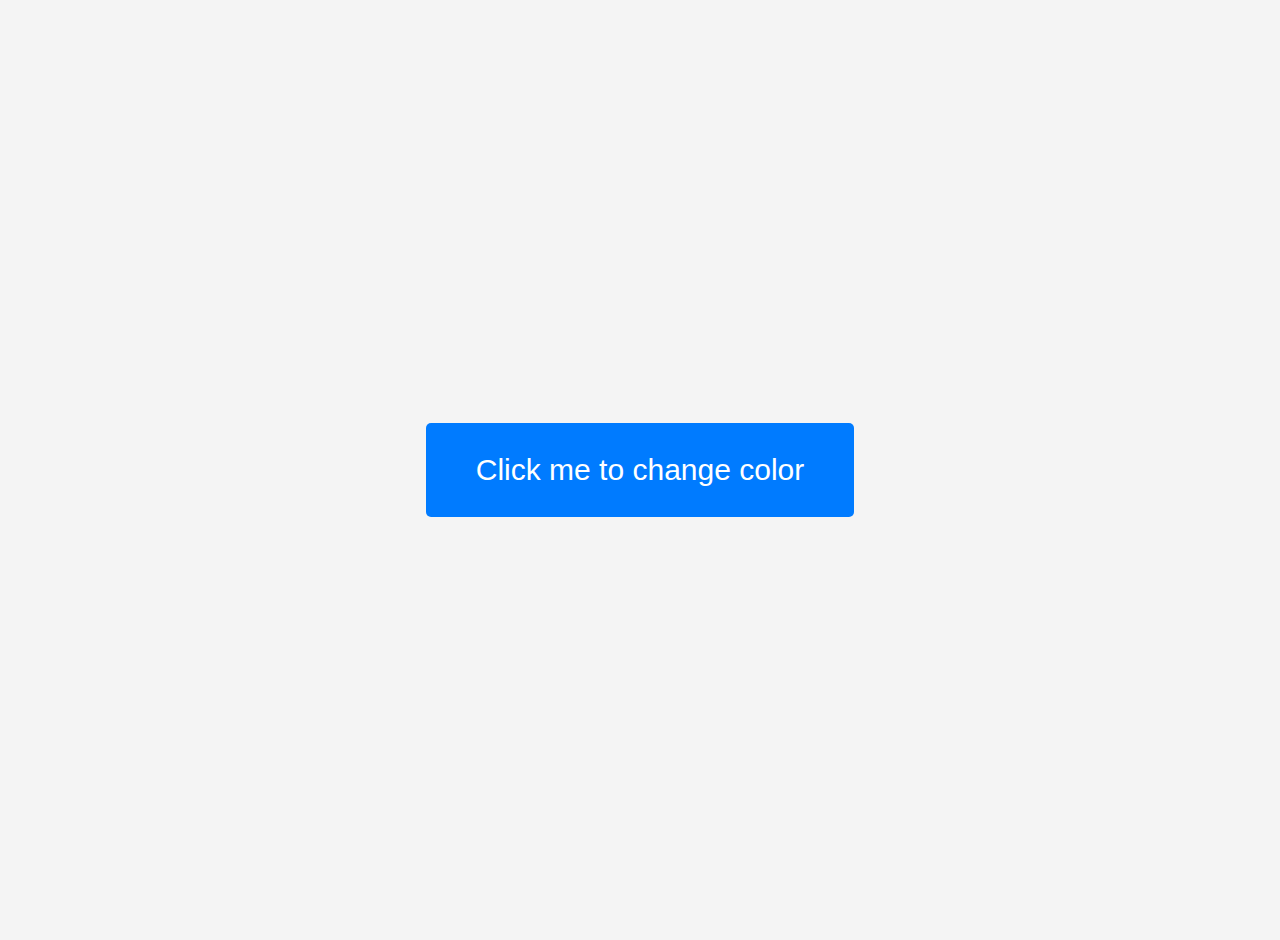
<file: level 1/task 2/index.html>
<!DOCTYPE html>
<html lang="en">
<head>
    <meta charset="UTF-8">
    <meta name="viewport" content="width=device-width, initial-scale=1.0">
    <title>Color Changing Button</title>
    <link rel="stylesheet" href="style.css">
</head>
<body>
    
    <div class="container">
        <button id="colorButton">Click me to change color</button>
    </div>
    
    <script src="script.js"></script>
</body>
</html>
</file>
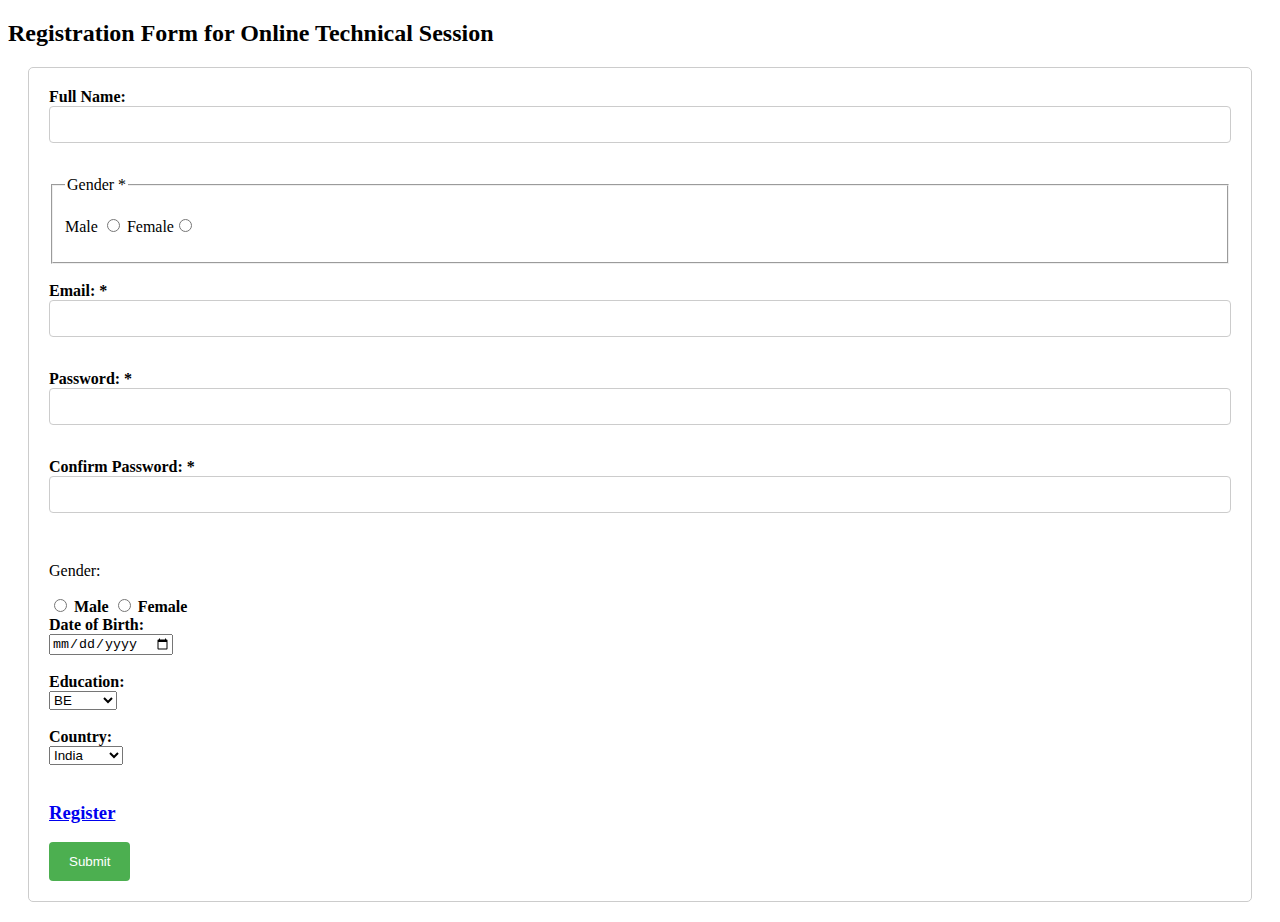
<file: level 1/task 1/form.html>
<!DOCTYPE html>
<html lang="en">
<head>
    <meta charset="UTF-8">
    <meta name="viewport" content="width=device-width, initial-scale=1.0">
    <title>Registration Form</title>
    <link rel="stylesheet" href="form.css">
</head>
<body>

    
    <h2>Registration Form for Online Technical Session</h2>
    <form action="submit_registration.php" method="post">
        <label for="full_name">Full Name:</label><br>
        <input type="text" id="full_name" name="full_name" required><br><br>

        <fieldset>
            <legend>Gender *</legend>
        <p>
            Male <input type ="radio" name="gender" id="male">
            Female<input type="radio" name="gender" id="female">
        </p>
        </fieldset><br>
        
        <label for="email">Email: *</label><br>
        <input type="email" id="email" name="email" required><br><br>
        
        <label for="password">Password: *</label><br>
        <input type="password" id="password" name="password" required><br><br>
        
        <label for="confirm_password">Confirm Password: *</label><br>
        <input type="password" id="confirm_password" name="confirm_password" required><br><br>

        <p>Gender:</p>
        <input type="radio" id="male" name="gender" value="male">
        <label for="male">Male</label>
        <input type="radio" id="female" name="gender" value="female">
        <label for="female">Female</label><br>
        
        <label for="dob">Date of Birth:</label><br>
        <input type="date" id="dob" name="dob" required><br><br>

        <label for="education">Education:</label><br>
        <select id="education" name="education">
            <option value="BE">BE</option>
            <option value="BTECH">BTECH</option>
            <option value="BSC">BCA</option>
            <option value="BCS">BCS</option>
            <option value="other">Other</option>
        </select><br><br>
        
        <label for="country">Country:</label><br>
        <select id="country" name="country">
            <option value="India">India</option>
            <option value="canada">Canada</option>
            <option value="uk">Uk</option>
            <option value="australia">Australia</option>
            <option value="other">Other</option>
        </select><br><br>
        <h3><a href="submit.html">Register</h3>
            <!-- <input type="submit" value="Register"> -->
            <input type="submit" value="Submit">
    </form>
    
   
    










</body>
</html>
</file>
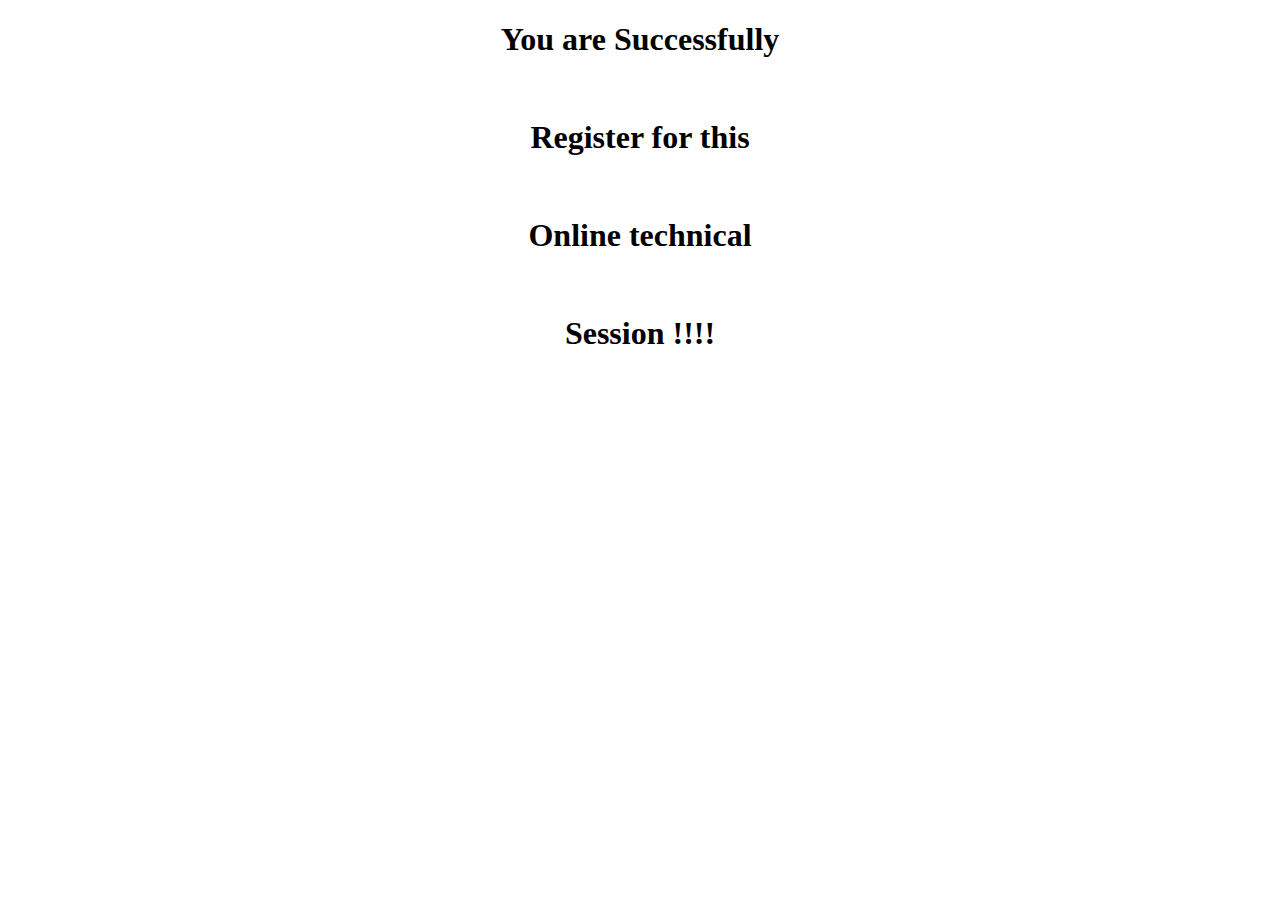
<file: level 1/task 1/submit.html>
<!DOCTYPE html>
<html lang="en">
<head>
    <meta charset="UTF-8">
    <meta name="viewport" content="width=device-width, initial-scale=1.0">
    <title>submit</title>
    <style>
        h1 {text-align: center;}
    </style>
</head >
<body >
    <h1>You are Successfully</h1>
    <br>
    <h1>Register for this</h1>
    <br>
    <h1>Online technical </h1>
    <br>
    <h1>Session !!!!</h1>
    
</body>
</html>
</file>
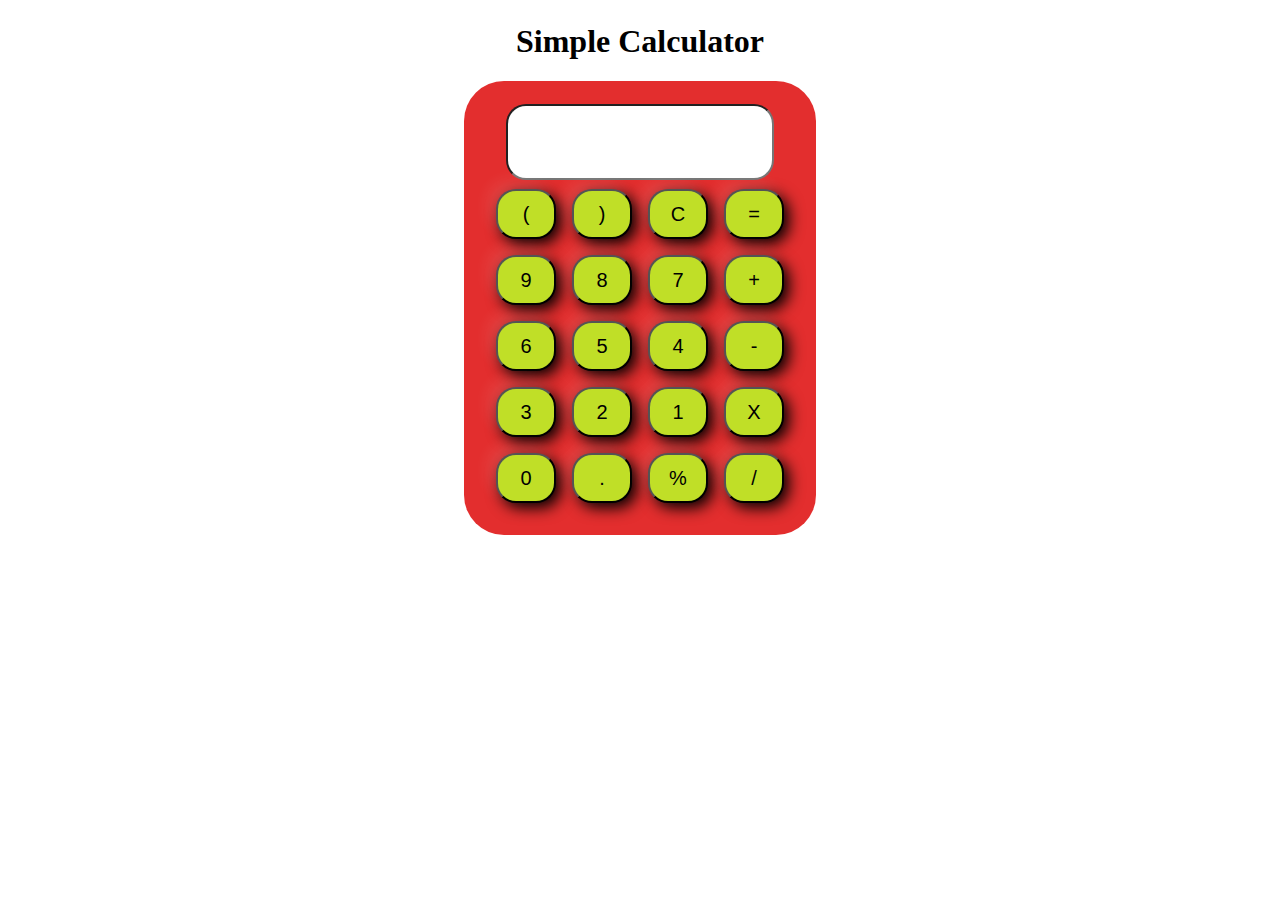
<file: level 1/task 2/calci.html>
<!DOCTYPE html>
<html lang="en">
 
<head>
    <meta charset="UTF-8">
    <meta name="viewport" content="width=device-width, initial-scale=1.0">
    <meta http-equiv="X-UA-Compatible" content="ie=edge">
    <link rel="stylesheet" href="calcii.css">
    <title>Calculator</title>
</head>
 
<body>
    <div class="container">
        <h1>Simple Calculator</h1>
 
        <div class="calculator">
            <input type="text" name="screen" id="display">
            <table>
                <tr>
                    <td><button>(</button></td>
                    <td><button>)</button></td>
                    <td><button>C</button></td>
                    <td><button>=</button></td>
                </tr>
                <tr>
                    <td><button>9</button></td>
                    <td><button>8</button></td>
                    <td><button>7</button></td>
                    <td><button>+</button></td>
                </tr>
                <tr>
                    <td><button>6</button></td>
                    <td><button>5</button></td>
                    <td><button>4</button></td>
                    <td><button>-</button></td>
                </tr>
                <tr>
                    <td><button>3</button></td>
                    <td><button>2</button></td>
                    <td><button>1</button></td>
                    <td><button>X</button></td>
                </tr>
                <tr>
                    <td><button>0</button></td>
                    <td><button>.</button></td>
                    <td><button>%</button></td> 
                    <td><button>/</button></td>
                </tr>
            </table>
        </div>
    </div>
</body>
<script src="cal.js"></script>
 
</html>
</file>
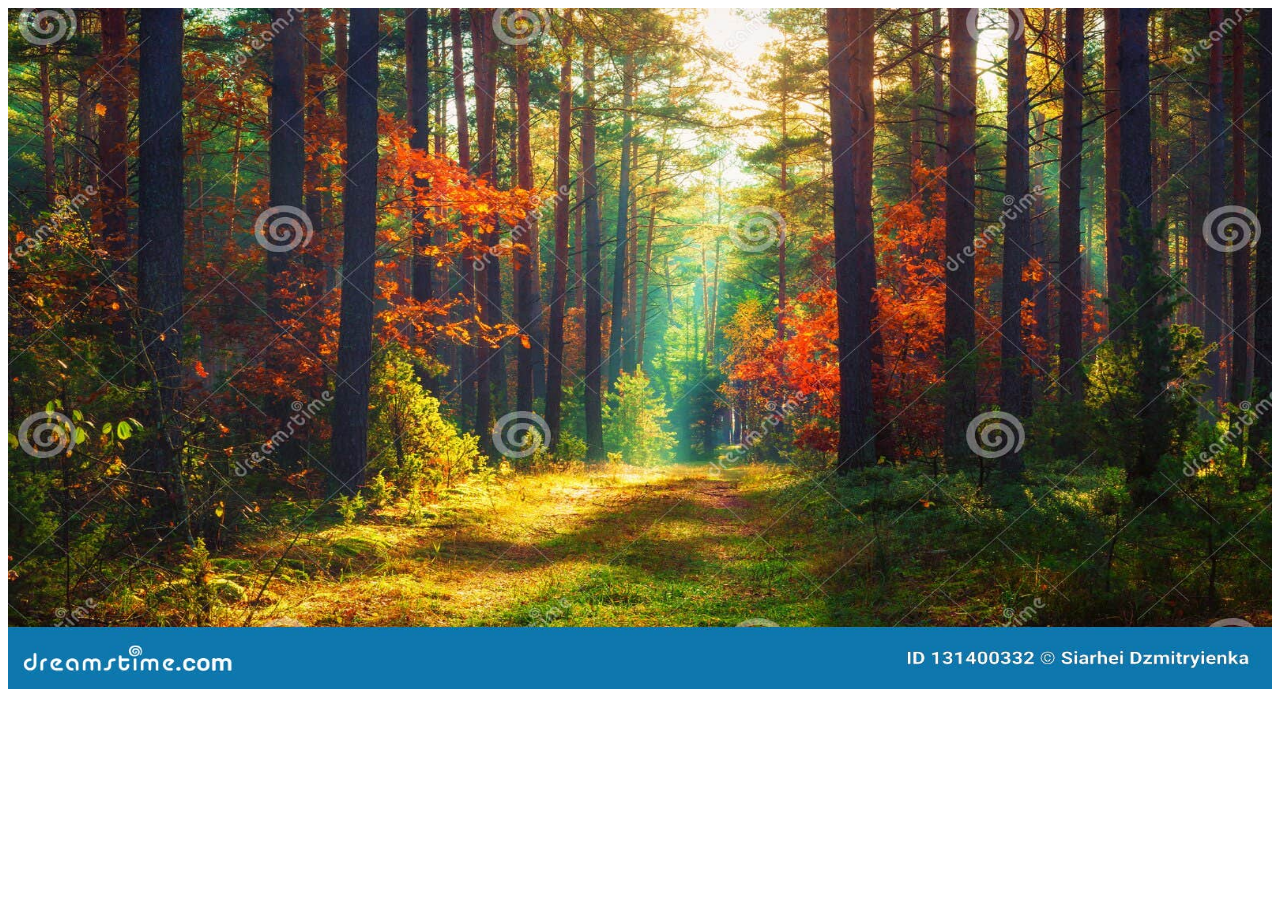
<file: level 3/Task 1/show.html>
<!DOCTYPE html>
<html lang="en">
<head>
    <meta charset="UTF-8">
    <meta name="viewport" content="width=device-width, initial-scale=1.0">
    <title>Image Slideshow</title>
    <link rel="stylesheet" href="show.css">
</head>
<body>
    <div class="slideshow">
        <img class="slide" src="image1.jpg" alt="Image 1">
        <img class="slide" src="image 2.jpg" alt="Image 2">
        <img class="slide" src="image 3.jpg" alt="Image 3">
    </div>

    <!-- <script src="script.js"></script> -->
</body>
</html>
</file>
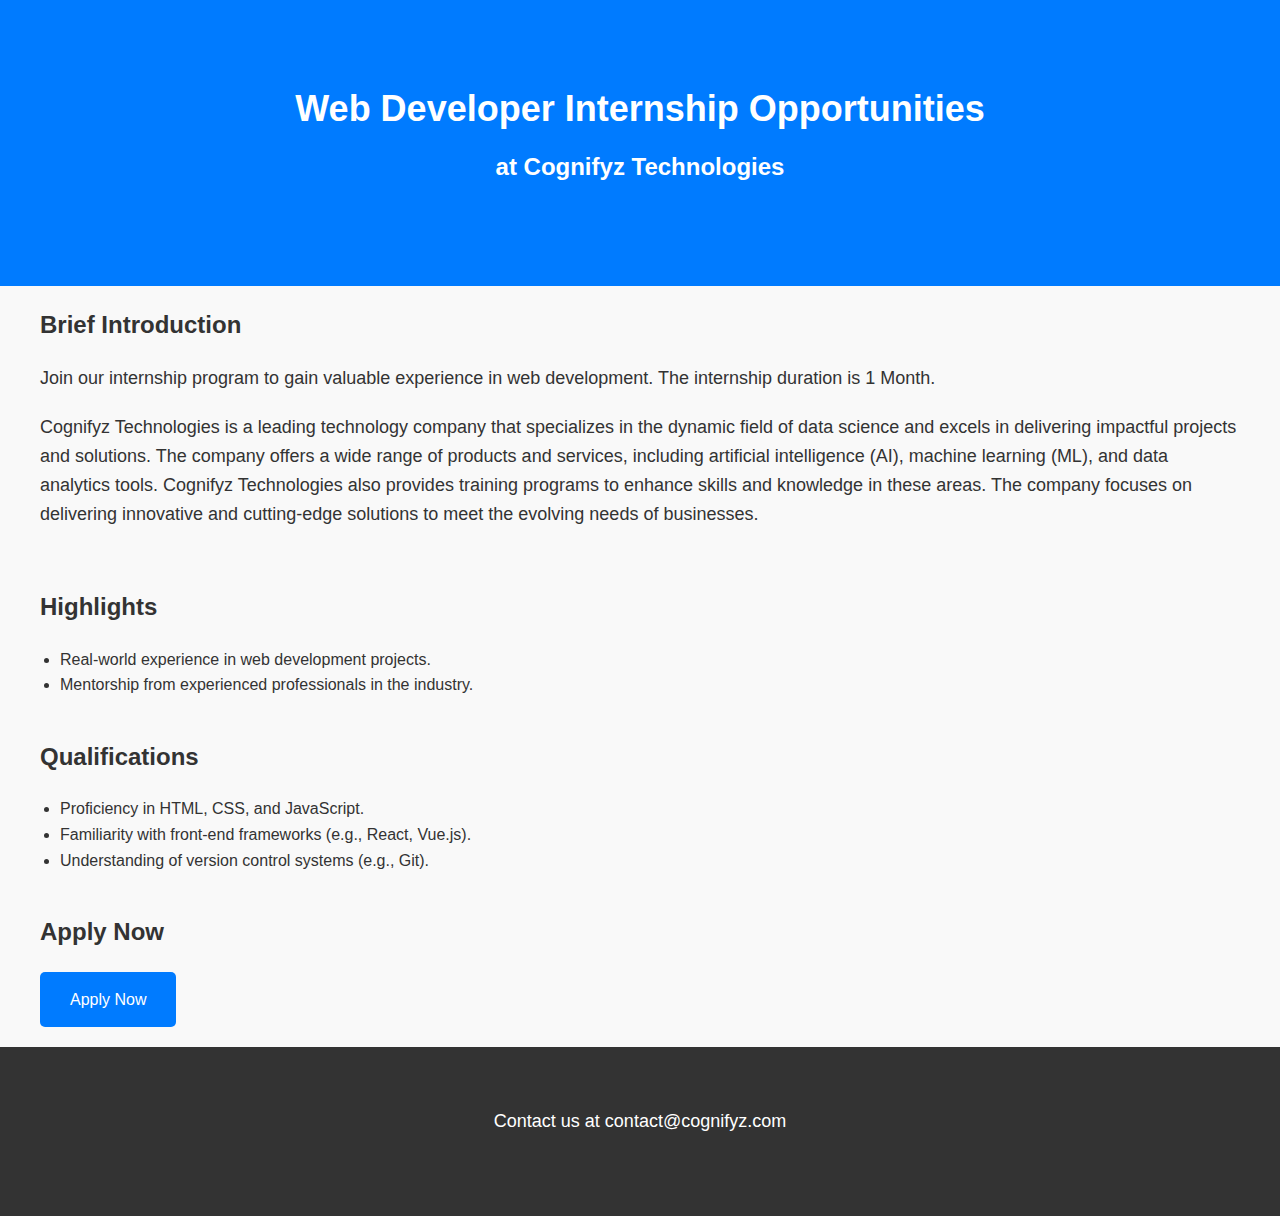
<file: level 3/Task 2/land.html>
<!DOCTYPE html>
<html lang="en">
<head>
    <meta charset="UTF-8">
    <meta name="viewport" content="width=device-width, initial-scale=1.0">
    <title>Web Developer Internship at Cognifyz Technologies</title>
    <link rel="stylesheet" href="style.css">
</head>
<body>
    <header>
        <div class="container">
            <h1>Web Developer Internship Opportunities</h1>
            <h2>at Cognifyz Technologies</h2>
        </div>
    </header>

    <main>
        <section id="introduction">
            <div class="container">
                <h2>Brief Introduction</h2>
                <p>Join our internship program to gain valuable experience in web development. The internship duration is 1 Month.</p>
                <p>Cognifyz Technologies is a leading technology company that
                    specializes in the dynamic field of data science and excels in
                    delivering impactful projects and solutions.
                    The company offers a wide range of products and services,
                    including artificial intelligence (AI), machine learning (ML), and
                    data analytics tools.
                    Cognifyz Technologies also provides training programs to
                    enhance skills and knowledge in these areas.
                    The company focuses on delivering innovative and cutting-edge
                    solutions to meet the evolving needs of businesses.</p>
            </div>
        </section>

        <section id="highlights">
            <div class="container">
                <h2>Highlights</h2>
                <ul>
                    <li>Real-world experience in web development projects.</li>
                    <li>Mentorship from experienced professionals in the industry.</li>
                    
                </ul>
            </div>
        </section>

        <section id="qualifications">
            <div class="container">
                <h2>Qualifications</h2>
                <ul>
                    <li>Proficiency in HTML, CSS, and JavaScript.</li>
                    <li>Familiarity with front-end frameworks (e.g., React, Vue.js).</li>
                    <li>Understanding of version control systems (e.g., Git).</li>
                    
                </ul>
            </div>
        </section>

        <section id="cta">
            <div class="container">
                <h2>Apply Now</h2>
                <a href="#" class="cta-button">Apply Now</a>
            </div>
        </section>
    </main>

    <footer>
        <div class="container">
            <p>Contact us at contact@cognifyz.com</p>
        </div>
    </footer>
</body>
</html>
</file>
<file: level 1/task 2/style.css>
body, html {
    height: 100%;
    margin: 20px;
    display: flex;
    justify-content: center;
    align-items: center;
    background-color: #f4f4f4;
    font-family: Arial, sans-serif;
}

.container {
    text-align: center;
}

button {
    padding: 30px 50px;
    background-color: #007bff; /* Blue color */
    color: white;
    border: none;
    border-radius: 5px;
    cursor: pointer;
    font-size: 30px;
    transition: background-color 0.3s ease;
    justify-content: center;
    align-items: center;
}

button:hover {
    background-color: #0056b3; /* Darker blue on hover */
}
</file>
<file: level 1/task 2/calcii.css>
.container{
    text-align: center;
    margin-top:23px
}
 
table{
    margin: auto;
}
 
input{
    /* border-radius: px; */
    font-size:34px;
    height: 70px;
    width: 260px;
    scroll-behavior: smooth;
    border-radius: 20px;
}
 
button{
    border-radius: 20px;
    font-size: 20px;
    background: #c0df27;
    width: 60px;
    height: 50px;
    margin: 6px;
    box-shadow: -8px -8px 15px rgba(255, 255, 255, 0.1), 5px 5px 15px ;
}
 
.calculator{
    background-color: #e32e2e;
    padding: 23px;
    border-radius: 40px;
    display: inline-block;
   
}
</file>
<file: level 3/Task 1/show.css>
.slideshow {
    width: 100%;
    height: 681px; /* Adjust slideshow height as needed */
    overflow: hidden;
    position: relative;
}

.slide {
    width: 100%;
    height: 100%;
    position: absolute;
    transition: opacity 1s ease;
}

/* Hide all slides except the first one */
.slide:not(:first-child) {
    opacity: 0;
}

/* Animation to transition between slides */
.slide:not(:target) {
    z-index: -1;
}

/* Auto-play slideshow */
@keyframes slideshow {
    0% { opacity: 0; }
    25% { opacity: 1; }
    50% { opacity: 1; }
    75% { opacity: 1; }
    100% { opacity: 0; }
}

.slide:nth-child(1) {
    animation: slideshow 9s infinite;
}

.slide:nth-child(2) {
    animation: slideshow 9s infinite 3s;
}

.slide:nth-child(3) {
    animation: slideshow 9s infinite 6s;
}
</file>
<file: level 1/task 1/form.css>
/* Reset default form styles */
form {
    margin: 20px;
    padding: 20px;
    border: 1px solid #ccc;
    border-radius: 5px;
}

/* Style form elements */
input[type="text"],
input[type="email"],
input[type="password"],
textarea {
    width: 100%;
    padding: 10px;
    margin-bottom: 15px;
    border: 1px solid #ccc;
    border-radius: 4px;
    box-sizing: border-box;
}

input[type="submit"] {
    background-color: #4CAF50;
    color: white;
    padding: 12px 20px;
    border: none;
    border-radius: 4px;
    cursor: pointer;
}

input[type="submit"]:hover {
    background-color: #45a049;
}

/* Optional: Style form labels */
label {
    font-weight: bold;
}
</file>
<file: level 3/Task 2/style.css>
/* Reset default styles */
body, h1, h2, p, ul {
    margin: 0;
    padding: 0;
}

body {
    font-family: 'Segoe UI', Tahoma, Geneva, Verdana, sans-serif;
    background-color: #f9f9f9;
    color: #333;
    line-height: 1.6;
}

.container {
    max-width: 1200px;
    margin: 0 auto;
    padding: 20px;
}

header {
    background-color: #007bff;
    color: #fff;
    text-align: center;
    padding: 60px 0;
}

h1 {
    font-size: 36px;
    margin-bottom: 10px;
}

h2 {
    font-size: 24px;
    margin-bottom: 20px;
}

p {
    font-size: 18px;
    margin-bottom: 20px;
}

ul {
    list-style-type: disc;
    margin-left: 20px;
}

.cta-button {
    display: inline-block;
    padding: 15px 30px;
    background-color: #007bff;
    color: #fff;
    text-decoration: none;
    border-radius: 5px;
    transition: background-color 0.3s ease;
}

.cta-button:hover {
    background-color: #0056b3;
}

footer {
    background-color: #333;
    color: #fff;
    text-align: center;
    padding: 40px 0;
}

.footer-text {
    font-size: 14px;
}

/* Responsive design */
@media screen and (max-width: 768px) {
    header {
        padding: 40px 0;
    }
    
    h1 {
        font-size: 28px;
    }

    h2 {
        font-size: 20px;
    }

    p {
        font-size: 16px;
    }

    .cta-button {
        padding: 12px 24px;
    }

    footer {
        padding: 20px 0;
    }
}
</file>
